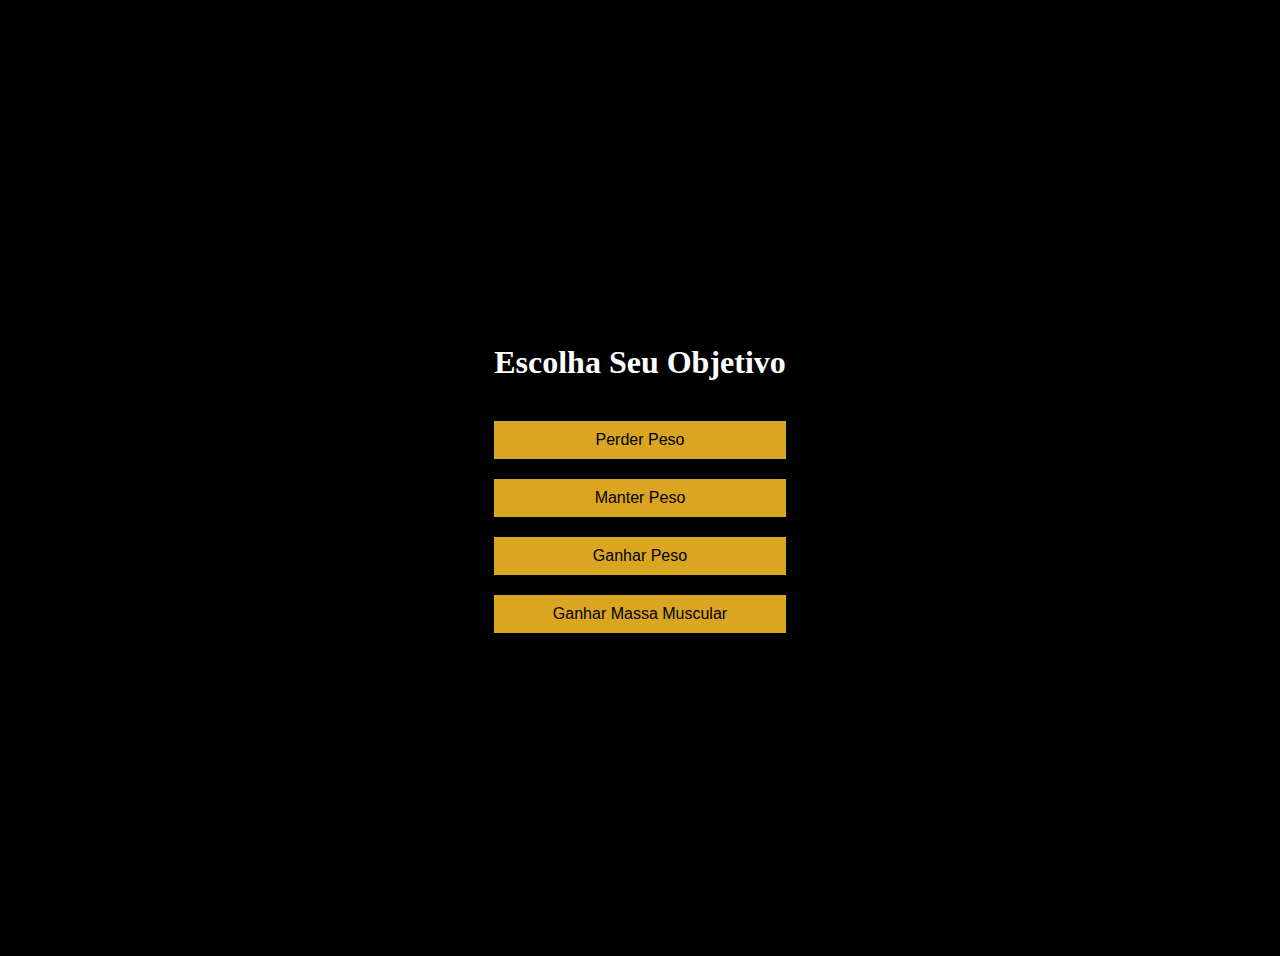
<file: appranza/templates/choose_goal.html>
<!DOCTYPE html>
<html>
<head>
    <title>Escolha Seu Objetivo</title>
    <style>
        body {
            background-color: black;
            color: white;
            padding: 20px;
            display: flex;
            justify-content: center;
            align-items: center;
            height: 100vh;
            text-align: center;
        }

        .container {
            max-width: 400px;
            margin: 0 auto;
        }

        .button-container {
            display: flex;
            flex-direction: column;
            gap: 20px;
            margin-top: 40px;
        }

        .button {
            background-color: goldenrod;
            color: black;
            border: none;
            padding: 10px 20px;
            font-size: 16px;
            cursor: pointer;
        }
    </style>
</head>
<body>
    <div class="container">
        <h1>Escolha Seu Objetivo</h1>
        <div class="button-container">
            <button class="button">Perder Peso</button>
            <button class="button">Manter Peso</button>
            <button class="button">Ganhar Peso</button>
            <button class="button">Ganhar Massa Muscular</button>
        </div>
    </div>
</body>
</html>
</file>
